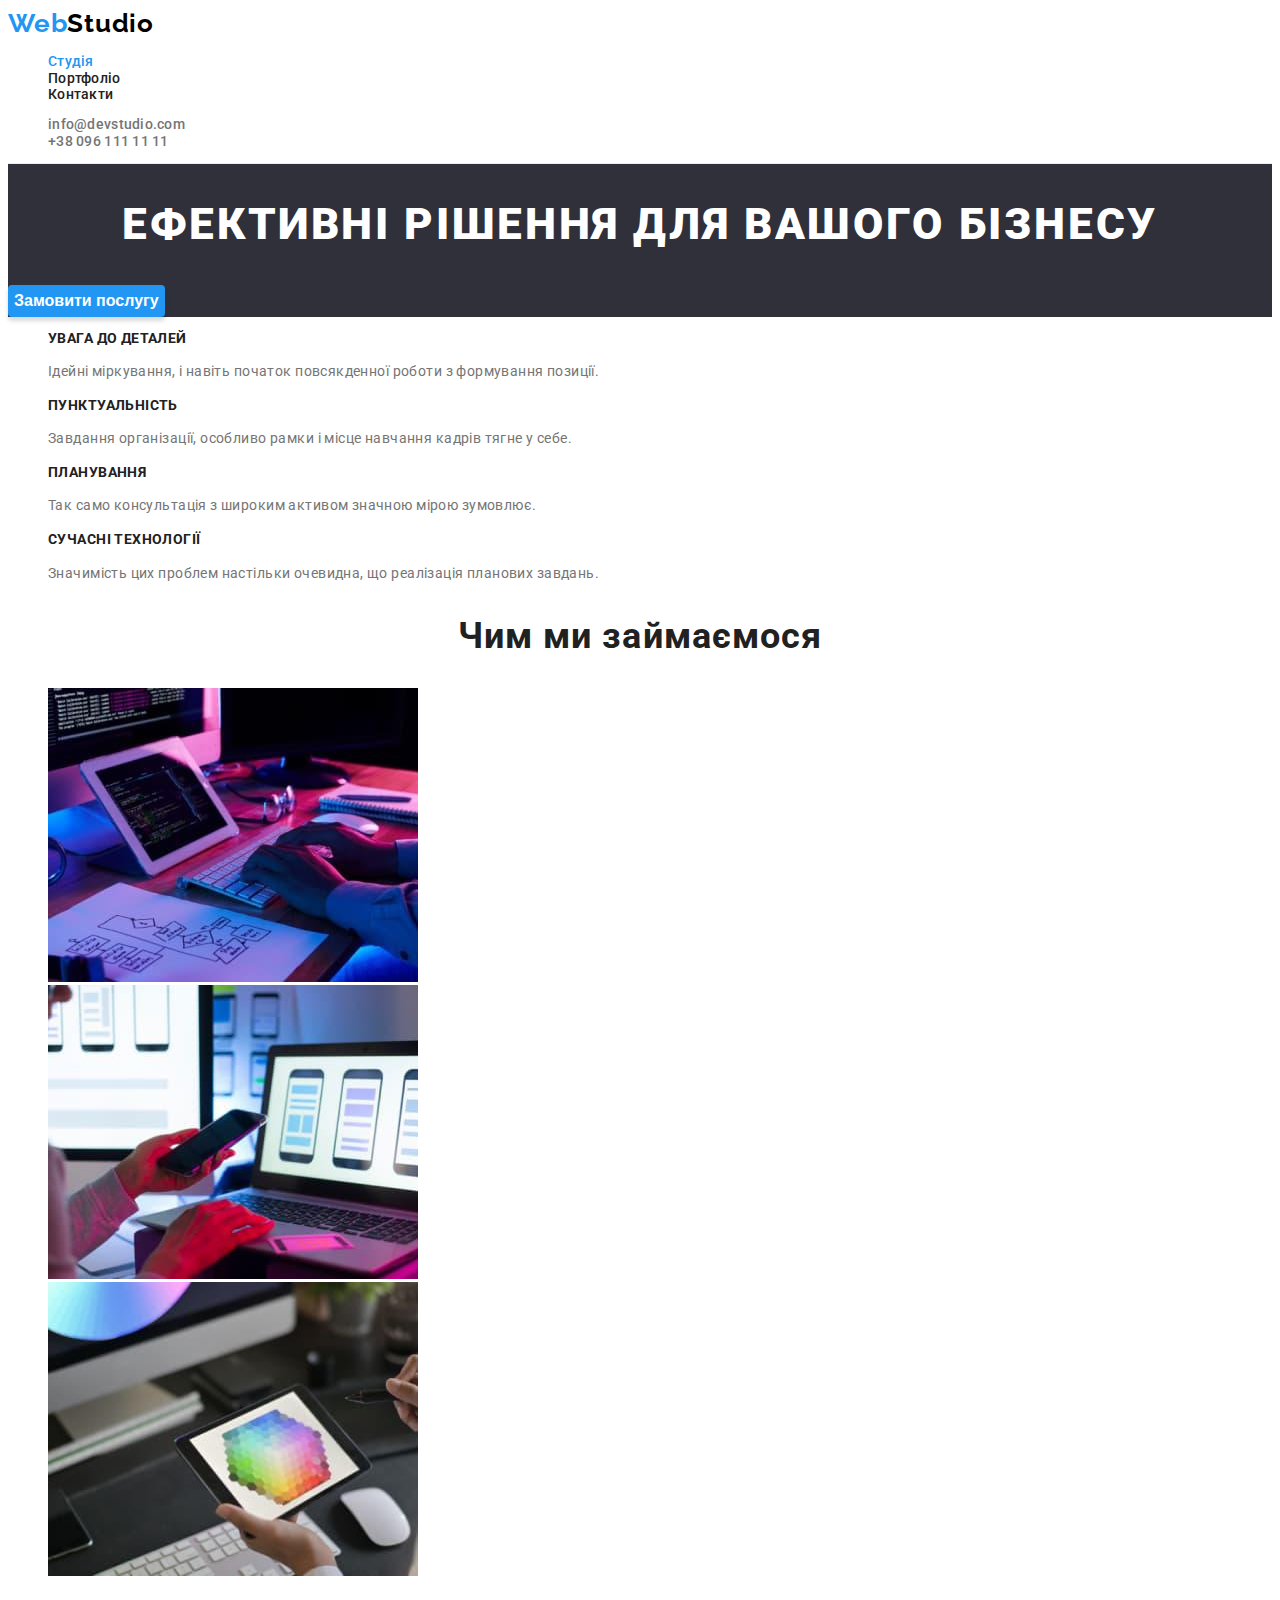
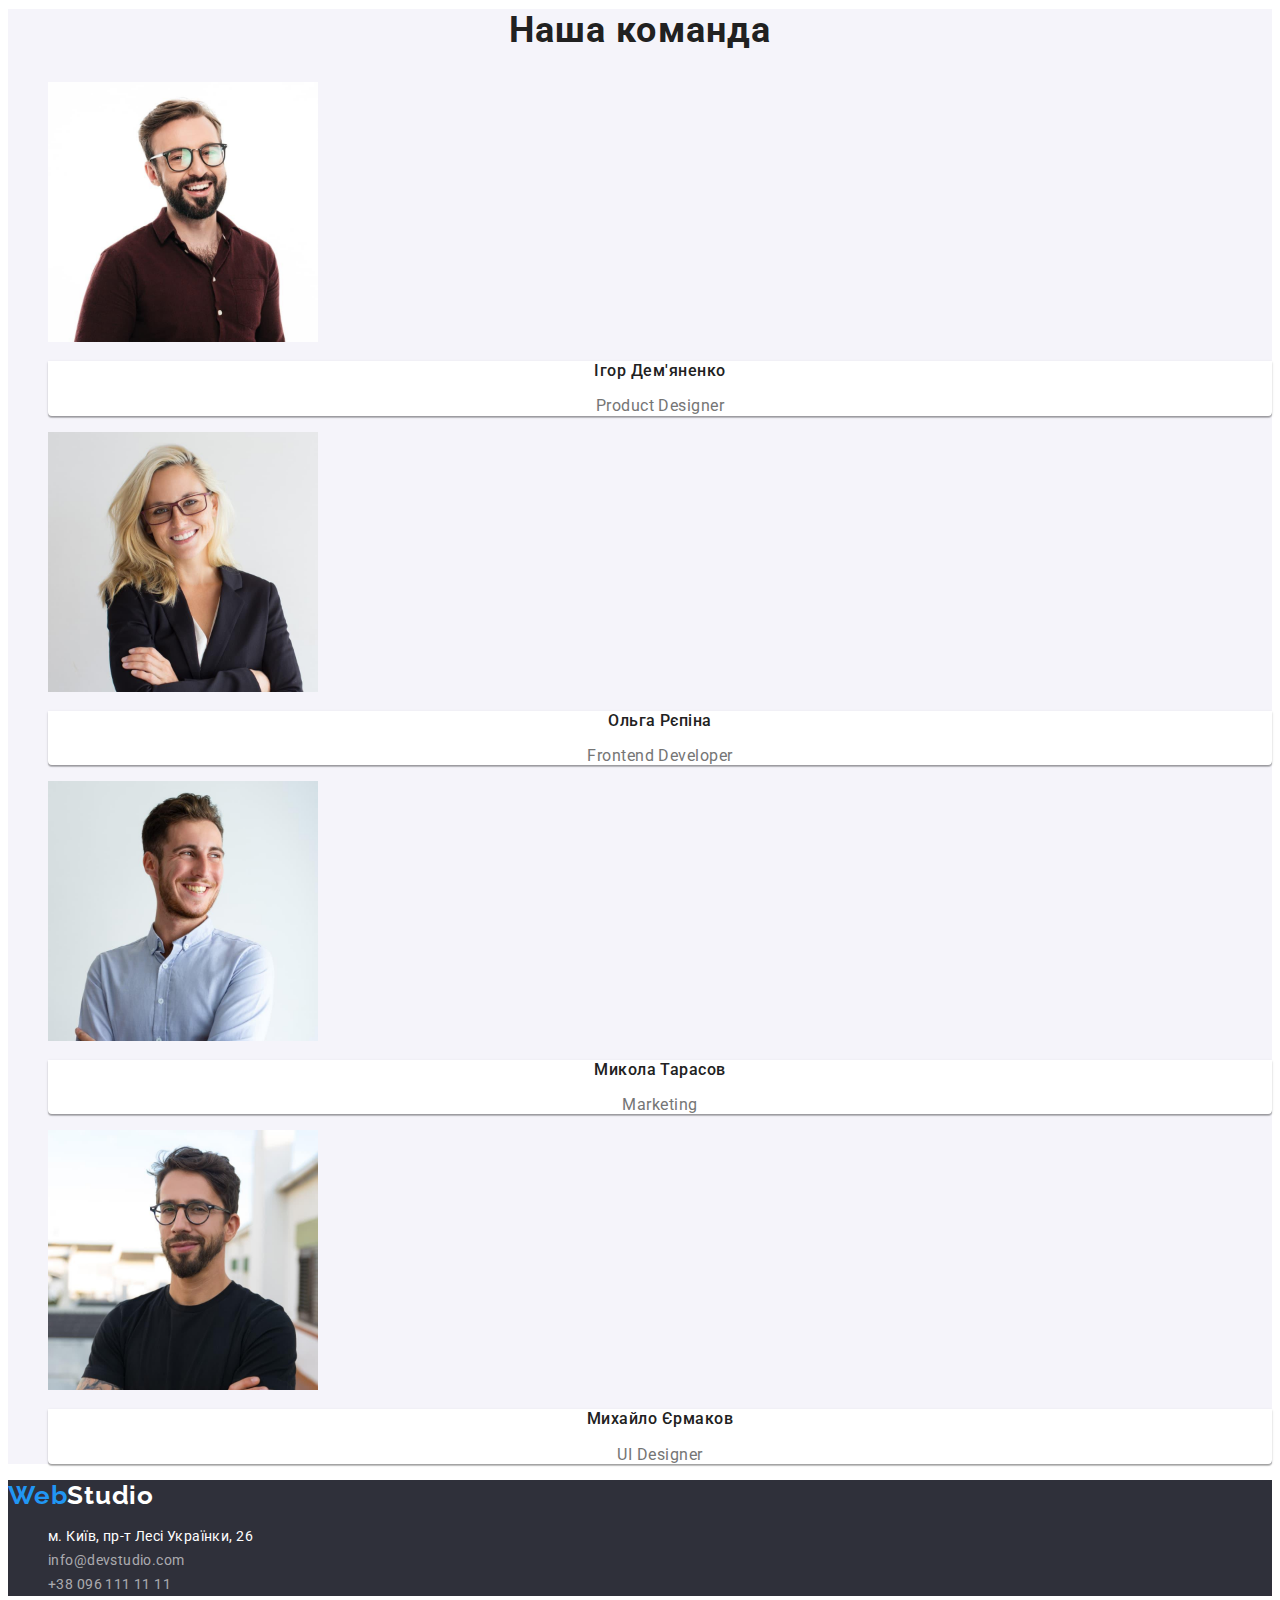
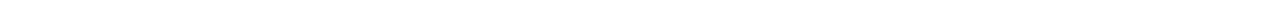
<file: index.html>
<!DOCTYPE html>
<html lang="uk">
  <head>
    <title>Головна</title>
    <meta charset="utf-8">
	<meta http-equiv="X-UA-Compatible" content="IE=edge">
    <meta name="viewport" content="width=device-width, initial-scale=1.0">
	<link href="https://fonts.googleapis.com/css2?family=Montserrat:wght@400;700&family=Raleway:wght@700&family=Roboto:wght@400;500;700;900&display=swap" rel="stylesheet">  
	<link rel="stylesheet" href="./css/styles.css">
	
  </head>
  <body>
  
    <header class="header">
    
		<nav class="navigate">
		
        <a class="logo"  href="index.html" lang="en" >Web<span class="logo-part">Studio</span></a>
		
		 <ul class="pages">
          <li class="page"><a class="page-link current" href="index.html">Студія</a></li>
          <li class="page"><a class="page-link" href="portfolio.html">Портфоліо</a></li>
          <li class="page"><a class="page-link" href="index.html" >Контакти</a></li>
        </ul>
		</nav> 
	
      <ul class="contacts">
        <li class="contact"><a class="contact-link" href="mailto:info@devstudio.com" >info@devstudio.com</a></li>
        <li class="contact"><a class="contact-link" href="tel:+380961111111" >+38 096 111 11 11</a></li>
      </ul>
	      
      	  
    </header>
    <main>
	 <section class="hero">
        <h1 class="hero-title">Ефективні рішення для вашого бізнесу</h1>
        <button class="button" type="button">Замовити послугу</button>
      </section>
    <section class="principles">
	
	 <h2 class="visually-hidden">Наші переваги</h2>
        <ul class="principles-list">
          <li class="principles-item">
            <h3 class="principles-title">Увага до деталей</h3>
            <p class="principles-content">Ідейні міркування, і навіть початок повсякденної роботи з
              формування позиції.
            </p>
          </li>
          <li class="principles-item"> 
            <h3 class="principles-title">Пунктуальність</h3>
            <p class="principles-content">Завдання організації, особливо рамки і місце навчання кадрів тягне
              у себе.
            </p>
          </li>
          <li class="principles-item">
            <h3 class="principles-title">Планування</h3>
            <p class="principles-content">
              Так само консультація з широким активом значною мірою зумовлює.
            </p>
          </li>
          <li class="principles-item">
            <h3 class="principles-title">Сучасні технології</h3>
            <p class="principles-content">Значимість цих проблем настільки очевидна, що реалізація планових
              завдань.
            </p>
          </li>
        </ul>
		</section>
		<section class="services">
	   <h2 class="services-title">Чим ми займаємося</h2>
   		<ul class="services-images">
          <li class="services-image">
            <img class="services-picture" 
			src="./images/img1.jpg"
              alt="Робота з персональними комп`ютерами"
              width="370" 
            >
          </li>
          <li class="services-image">
            <img class="services-picture"
              src="./images/img2.jpg"
              alt="Робота з мобільними телефонами"
              width="370" 
            >
          </li>
          <li class="services-image">
            <img class="services-picture"
              src="./images/img3.jpg"
              alt="Робота з планшетами"
              width="370" 
            >
          </li>
        </ul>
	   </section>
      <section class="team">
	  <h2 class="team-title">Наша команда</h2>
       <ul class="team-list">
          <li class="team-item"> 
		       <img class="team-picture" src="./images/img4.jpg"  alt="Ігор Дем'яненко" width="270">
               <div class="team-card">
			   <h3 class="team-name">Ігор Дем'яненко</h3>
                <p class="team-profession" lang="en">Product Designer</p>
              
            </div>
			
          </li>
          <li class="team-item">
		      <img class="team-picture" src="./images/img5.jpg" alt="Ольга Рєпіна" width="270">
            <div class="team-card">            
			<h3 class="team-name">Ольга Рєпіна</h3>
                <p class="team-profession" lang="en">Frontend Developer</p>
             
            </div>
          </li>
          <li class="team-item">
		    <img class="team-picture" src="./images/img6.jpg" alt="Микола Тарасов" width="270">
            <div class="team-card">             
			<h3 class="team-name">Микола Тарасов</h3>
                <p class="team-profession" lang="en">Marketing</p>
              
            </div>
          </li>
          <li class="team-item">
		    <img class="team-picture" src="./images/img7.jpg" alt="Михайло Єрмаков" width="270">
               <div class="team-card">
			   <h3 class="team-name">Михайло Єрмаков</h3>
                <p class="team-profession" lang="en">UI Designer</p>
             </div>
          </li>
        </ul>
		
	</section>
	
    </main>
    <footer class="footer">
	
	  <a class="logo-same" lang="en"  href="index.html" >Web<span class="logo-same-part">Studio</span></a>
     <address class="address">
	 <ul class="address-list">
	  <li class="address-item"><a class="address-link" href="https://goo.gl/maps/CPtrU1FHBa2aNyZL9" target="_blank" rel="noopener noreferrer nofollow">м. Київ, пр-т Лесі Українки, 26</a></li> 
       
        <li class="address-item"><a class="address-link" href="mailto:info@devstudio.com"><span class="address-selection">info@devstudio.com</span></a></li>
        <li class="address-item"><a class="address-link" href="tel:+380961111111"><span class="address-selection">+38 096 111 11 11</span ></a></li>
      </ul>
	  </address>
	 
	 </footer>
	  </body>
   </html>
</file>
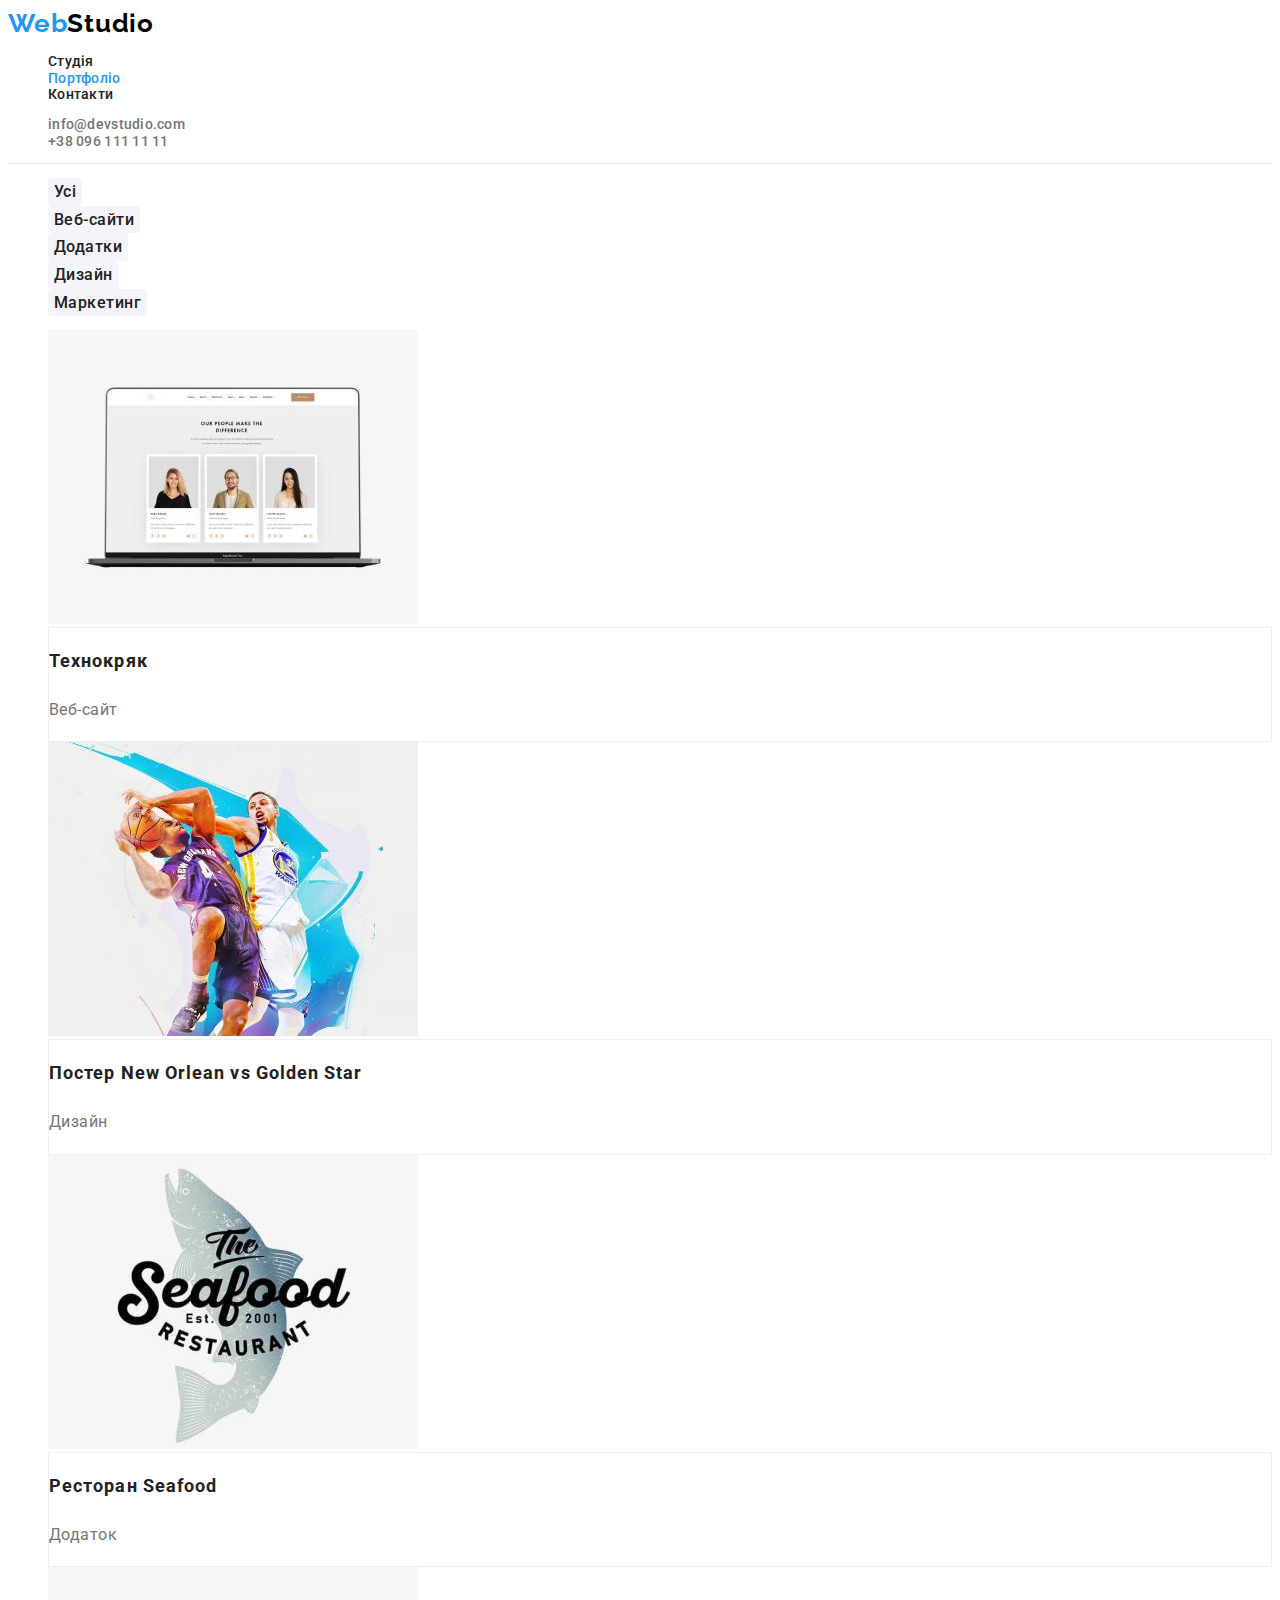
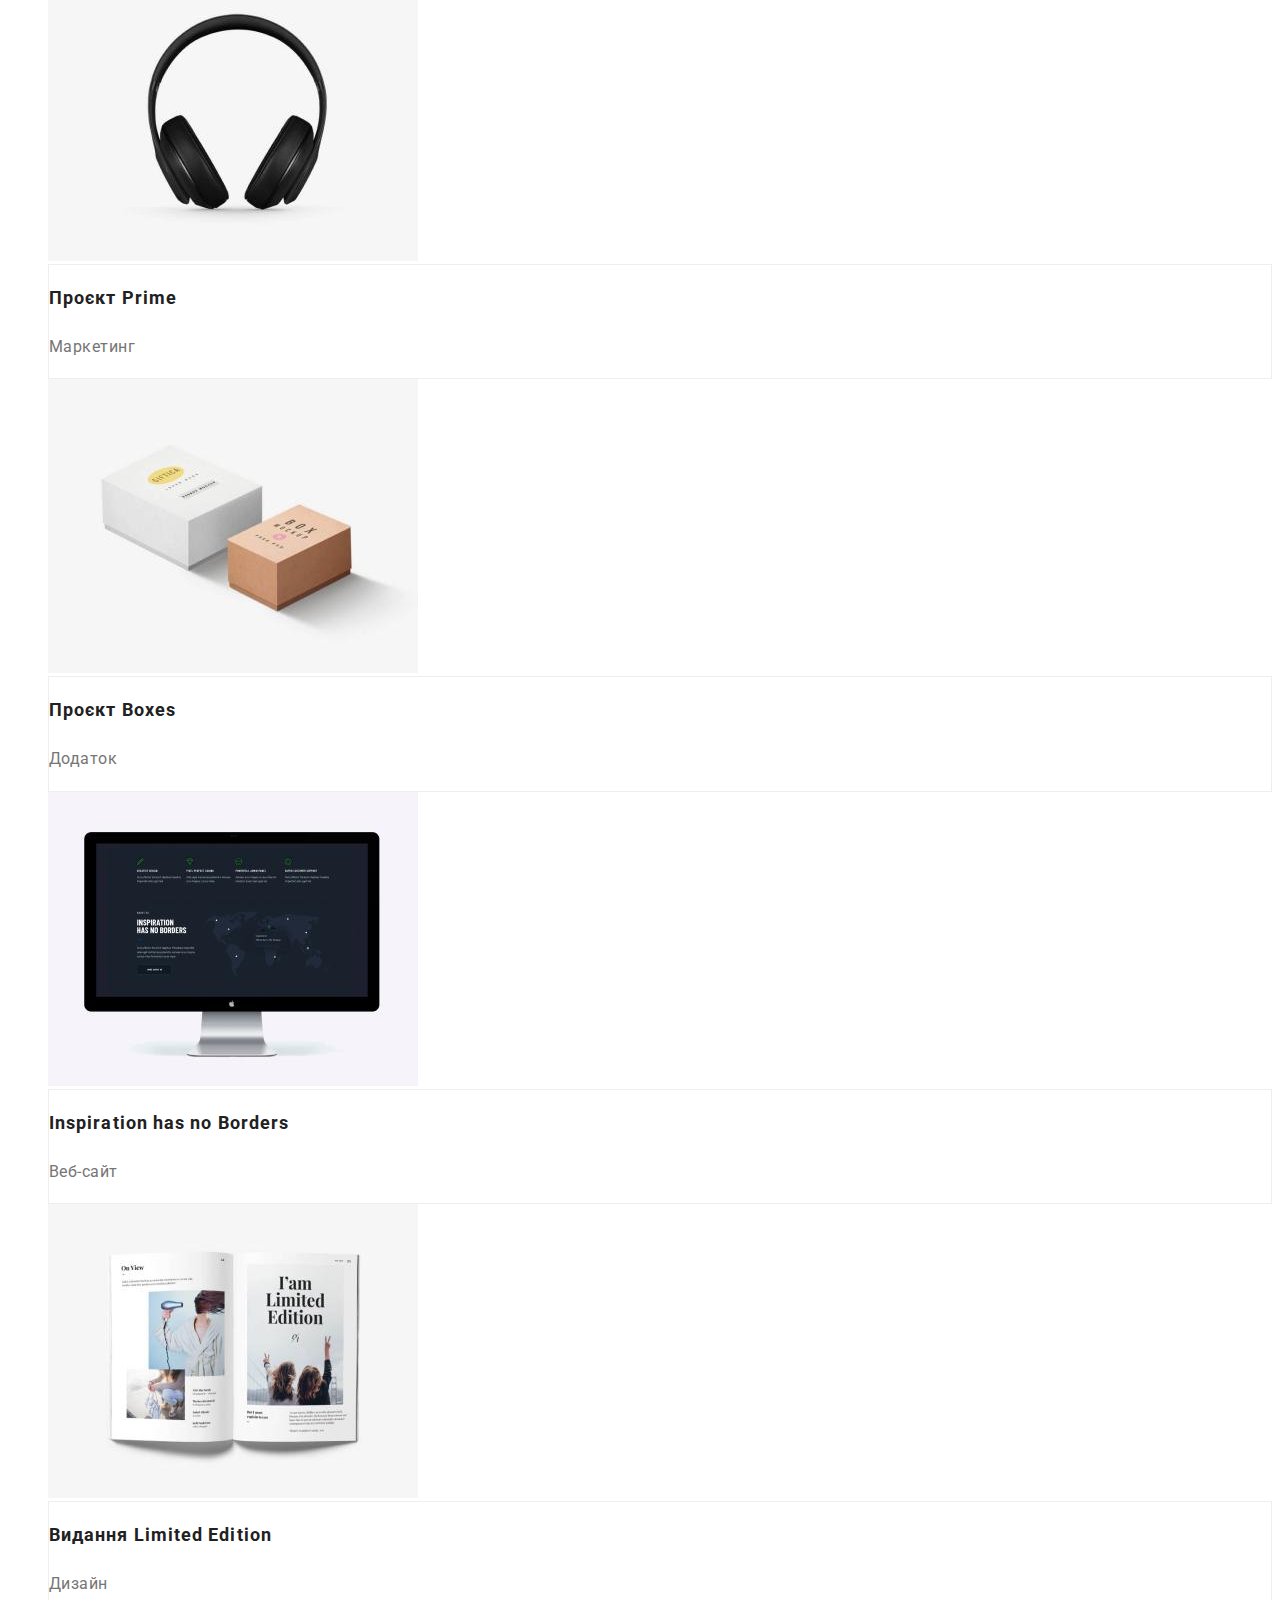
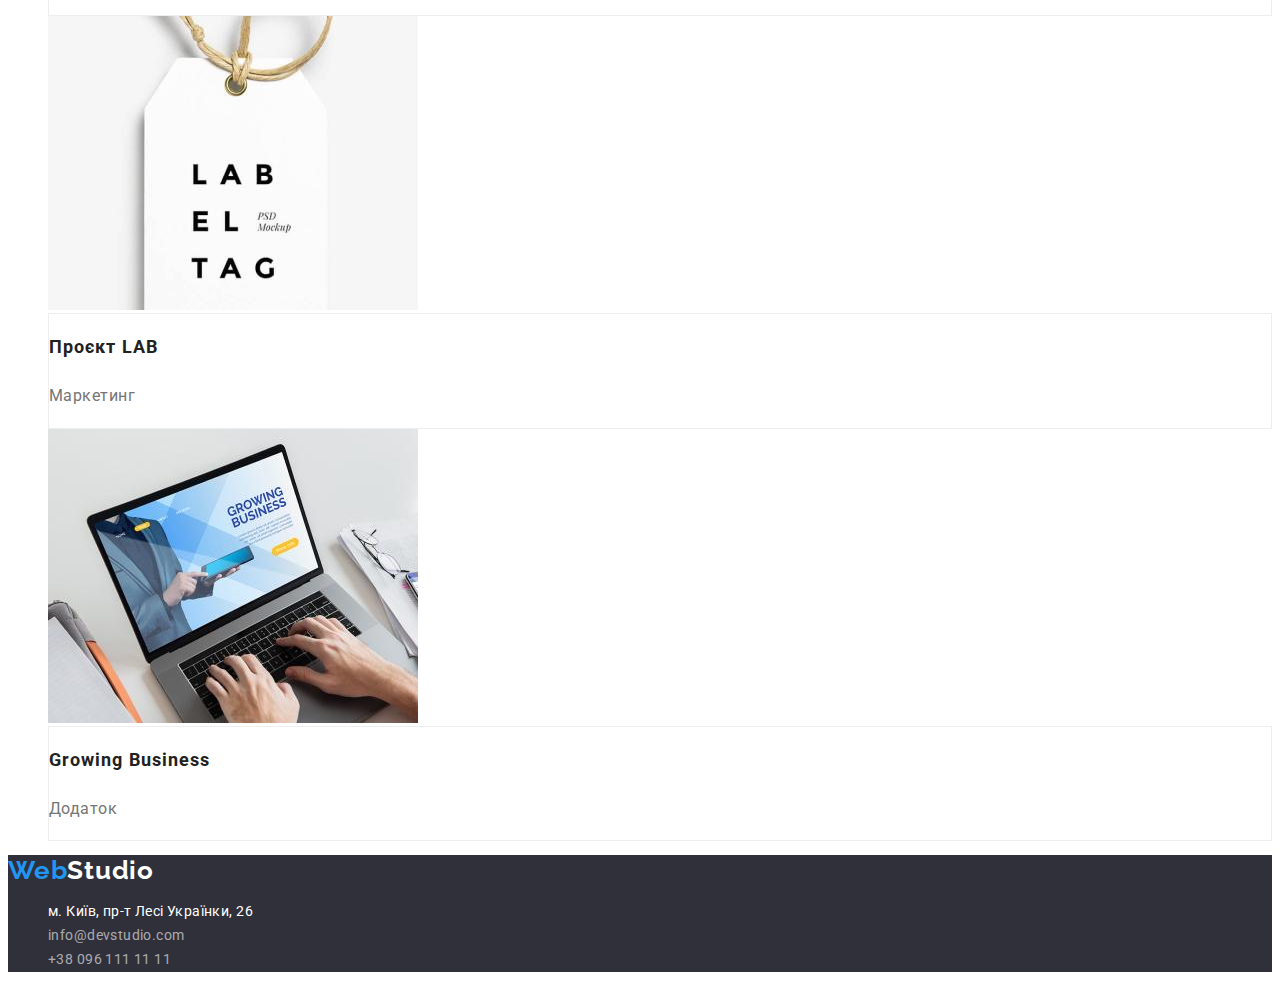
<file: portfolio.html>
<!DOCTYPE html>
<html lang="uk">
<head>
<title>Портфоліо</title>
<meta charset="utf-8">
	<meta http-equiv="X-UA-Compatible" content="IE=edge">
    <meta name="viewport" content="width=device-width, initial-scale=1.0">
	<link href="https://fonts.googleapis.com/css2?family=Montserrat:wght@400;700&family=Raleway:wght@700&family=Roboto:wght@400;500;700;900&display=swap" rel="stylesheet">  
	<link rel="stylesheet" href="./css/styles.css">   
</head>
<body>
<header class="header">
    
		
		<nav class="navigate">
		
        <a class="logo"  href="index.html" lang="en">Web<span class="logo-part">Studio</span></a>
		
		 <ul class="pages">
          <li class="page"><a class="page-link" href="index.html">Студія</a></li>
          <li class="page"><a class="page-link current" href="/">Портфоліо</a></li>
          <li class="page"><a class="page-link" href="index.html">Контакти</a></li>
        </ul>
		</nav> 
	  <ul class="contacts">
        <li class="contact"><a class="contact-link" href="mailto:info@devstudio.com">info@devstudio.com</a></li>
        <li class="contact"><a class="contact-link" href="tel:+380961111111">+38 096 111 11 11</a></li>
      </ul>
	
 </header>
  <main>
  <section class="portfolio">

<h1 class="visually-hidden">Кнопки</h1>
<ul class="filter-buttons">
<li class="filter-item"><button type="button" class="filter-button">Усі</button></li>
<li class="filter-item"><button type="button" class="filter-button">Веб-сайти</button></li>
<li class="filter-item"><button type="button" class="filter-button">Додатки</button></li>
<li class="filter-item"><button type="button" class="filter-button">Дизайн</button></li>
<li class="filter-item"><button type="button" class="filter-button">Маркетинг</button></li>
</ul>


        <ul class="cards">
		  <li class="cards-item"> 
             <img class="cards-picture" src="./images/imgp1.jpg"  alt="Технокряк" width="370">
              <div class="cards-poster">
			  <h2 class="cards-title">Технокряк</h2>
                <p class="cards-text">Веб-сайт</p>
            </div>
		</li>
          <li class="cards-item">
              <img class="cards-picture" src="./images/imgp2.jpg" alt="Постер" width="370">
              <div class="cards-poster">              
			  <h2 class="cards-title" lang="en">Постер New Orlean vs Golden Star</h2>
                <p class="cards-text" lang="en">Дизайн</p>
			</div>
		 </li>
          <li class="cards-item">
		     <img class="cards-picture" src="./images/imgp3.jpg" alt="Ресторан Seafood" width="370">
               <div class="cards-poster">
			   <h2 class="cards-title" lang="en">Ресторан Seafood</h2>
                <p class="cards-text">Додаток</p>
            </div>
			</li>
         
          <li class="cards-item"> 
              <img class="cards-picture" src="./images/imgp4.jpg"  alt="Проєкт Prime" width="370">
                <div class="cards-poster">
				<h2 class="cards-title">Проєкт Prime</h2>
                <p class="cards-text">Маркетинг</p>
          </div>
		  </li>
          <li class="cards-item">
             <img class="cards-picture" src="./images/imgp5.jpg" alt="Проєкт Boxes" width="370">
              <div class="cards-poster">             
			 <h2 class="cards-title" lang="en">Проєкт Boxes</h2>
                <p class="cards-text" lang="en">Додаток</p>
		    </div>
			   
          </li>
          <li class="cards-item">
		  <img class="cards-picture" src="./images/imgp6.jpg" alt="Inspiration has no Borders" width="370">
           <div class="cards-poster">
		  <h2 class="cards-title" lang="en">Inspiration has no Borders</h2>
         <p class="cards-text">Веб-сайт</p>
          </div>
		  </li>
         
          <li class="cards-item"> 
              <img class="cards-picture" src="./images/imgp7.jpg"  alt="Видання Limited Edition" width="370">
             <div class="cards-poster">             
			 <h2 class="cards-title" lang="en">Видання Limited Edition</h2>
                <p class="cards-text">Дизайн</p>
             </div>
			</li>
          <li class="cards-item">
            <img class="cards-picture" src="./images/imgp8.jpg" alt="Проєкт LAB" width="370">
              <div class="cards-poster">
			  <h2 class="cards-title" lang="en">Проєкт LAB</h2>
                <p class="cards-text" lang="en">Маркетинг</p>
		     </div>
			</li>
          <li class="cards-item">
		   <img class="cards-picture" src="./images/imgp9.jpg" alt="Growing Business" width="370">
              <div class="cards-poster" >
                <h2 class="cards-title" lang="en">Growing Business</h2>
                <p class="cards-text">Додаток</p>
             </div>
			
          </li>
        </ul>			
        
</section>
</main>
<footer class="footer-portfolio">

	  <a class="logo-same" lang="en"  href="index.html" >Web<span class="logo-same-part">Studio</span></a>
     <address class="address">
	 <ul class="address-list">
	  <li class="address-item"><a class="address-link" href="https://goo.gl/maps/CPtrU1FHBa2aNyZL9" target="_blank" rel="noopener noreferrer nofollow">м. Київ, пр-т Лесі Українки, 26</a></li> 
       
        <li class="address-item"><a class="address-link" href="mailto:info@devstudio.com"><span class="address-selection">info@devstudio.com</span></a></li>
        <li class="address-item"><a class="address-link" href="tel:+380961111111"><span class="address-selection">+38 096 111 11 11</span ></a></li>
      </ul>
	  </address>
	  
</footer>

</body>
</html>
</file>
<file: css/styles.css>
:root{
--selection-color:#2196F3;
--logo-color:#2196F3;
--logo-footer-color:#FFFFFF;
--hero-color:#2F303A;
--background-first:#FFFFFF;
--background-second:#F5F4FA;
--background-header:#FFFFFF;
--primary-text-color:#212121;
--secondary-text-color:#757575;
--portfolio-background:#FFFFFF;
--button-background:#2196F3;
--button-background-second:#F5F4FA;
--button-background-hover:red;
--primary-white-color:#FFFFFF;
--third-text-color:#FFFFFF;
--border-color:#ECECEC;
--logo-part-color:#000000;
--footer-background:#2F303A;
--card-background-color:#FFFFFF;
--card-border-color:#EEEEEE;
--contacts-footer-background:rgba(255, 255, 255, 0.6);
}

body {
font-family: 'Roboto', sans-serif;
font-size: 14px;
background-color: var(--primary-white-color);
}



.hero{
background: var(--hero-color);
border-top:1px solid var(--border-color);
}

.logo{
text-decoration:none;
list-style:none;
font-family: 'Raleway';
font-weight: 700;
font-size: 26px;
line-height:1.2;
/* identical to box height */
letter-spacing: 0.03em;
color:var(--logo-color);
}
.logo-part{
font-family: 'Raleway';
font-weight: 700;
font-size: 26px;
line-height:1.2;
color: var(--logo-part-color); 
}

.logo:hover{
color:var(--selection-color);
} 
.logo:focus{
color:var(--selection-color);
outline:1px solid var(--selection-color);
} 
.page-link.current{
color:var(--selection-color);
}
.pages{
list-style:none;
}

.page-link{
text-decoration:none;
font-weight: 500;
line-height: 1.1;
letter-spacing: 0.02em;
color: var(--primary-text-color);
}

.page-link:hover{
color:var(--selection-color);
}
.page-link:focus{
color:var(--selection-color);
outline:1px solid var(--selection-color);
}


.contacts{
list-style:none;
}
.contact-link{
text-decoration:none;
font-weight: 500;
line-height: 1.1;
letter-spacing: 0.02em;
color: var(--secondary-text-color);
}
.contact:nth-child(1){

}
.contact-link:hover{
color:var(--selection-color);
}
.contact-link:focus{
color:var(--selection-color);	
outline:1px solid var(--selection-color);
}


.hero-title{
font-weight: 900;
font-size: 44px;
line-height: 1.4;
/* or 136% */
text-align: center;
letter-spacing: 0.06em;
text-transform: uppercase;
background-color:var(--plug-color);
color: var(--third-text-color);
}

.button{
cursor:pointer;
font-weight: 700;
font-size: 16px;
line-height: 30px;
color:var(--third-text-color);
background: var(--button-background);
box-shadow: 0px 4px 4px rgba(0, 0, 0, 0.15);
border-radius: 4px;
border:none;
}
.button:focus{
background:var(--selection-color);
}

.principles{
background: var(--background-first);

}
.principles-list{
list-style:none;
}

.portfolio{
background:var(--portfolio-background);
border-top:1px solid var(--border-color);
}
.cards{
list-style:none;
}

.visually-hidden{
position: absolute;
white-space: nowrap;
width: 1px;
height: 1px;
overflow: hidden;
border: 0;
padding: 0;
clip: rect(0 0 0 0);
clip-path: inset(50%);
margin: -1px;
}

.principles-title{
font-size:14px;
font-weight: 700;
line-height: 1.1;
letter-spacing: 0.03em;
text-transform: uppercase;
color: var(--primary-text-color);
}

.principles-content{
line-height: 1.7;
/* or 171% */
letter-spacing: 0.03em;
color: var(--secondary-text-color);
text-transform: none;
}

.services{
background: var(--background-first);
}
.services-title{
font-weight: 700;
font-size: 36px;
line-height: 1.2;
text-align: center;
letter-spacing: 0.03em;
color: var(--primary-text-color);
}
.services-images{
list-style:none;
}

.team{
background:var(--background-second);
}

.team-title{
font-weight: 700;
font-size: 36px;
line-height: 1.2;
text-align: center;
letter-spacing: 0.03em;
color: var(--primary-text-color);
}
.team-list{
list-style:none;
}
.team-item:nth-child(1){
border-radius: none;
}
.team-card:nth-child(1){
background:var(--card-background-color);
box-shadow: 0px 1px 3px rgba(0, 0, 0, 0.12), 0px 1px 1px rgba(0, 0, 0, 0.14), 0px 2px 1px rgba(0, 0, 0, 0.2);
border-radius: 0px 0px 4px 4px;
}
.team-name{
font-weight: 500;
font-size: 16px;
line-height: 1.2;
/* identical to box height */
text-align: center;
letter-spacing: 0.03em;
color: var(--primary-text-color);
}

.team-profession{
font-size: 16px;
line-height: 1.2;
/* identical to box height */
text-align: center;
letter-spacing: 0.03em;
color: var(--secondary-text-color);
}



.team-item:nth-child(2){
border-radius: none;
}
.team-card:nth-child(2){
background: var(--card-background-color);
/* material shadow v1 */
box-shadow: 0px 1px 3px rgba(0, 0, 0, 0.12), 0px 1px 1px rgba(0, 0, 0, 0.14), 0px 2px 1px rgba(0, 0, 0, 0.2);
border-radius: 0px 0px 4px 4px;
}
.team-item:nth-child(3){
border-radius: none;
}
.team-card:nth-child(3){
background: var(--card-background-color);
/* material shadow v1 */
box-shadow: 0px 1px 3px rgba(0, 0, 0, 0.12), 0px 1px 1px rgba(0, 0, 0, 0.14), 0px 2px 1px rgba(0, 0, 0, 0.2);
border-radius: 0px 0px 4px 4px;
}
.team-item:nth-child(4){
border-radius: none;
}
.team-card:nth-child(4){
background: var(--card-background-color);
/* material shadow v1 */
box-shadow: 0px 1px 3px rgba(0, 0, 0, 0.12), 0px 1px 1px rgba(0, 0, 0, 0.14), 0px 2px 1px rgba(0, 0, 0, 0.2);
border-radius: 0px 0px 4px 4px;
}


.filter-buttons{
list-style:none;

}
.filter-button{
cursor:pointer;
padding:6 25px;
font-family:inherit;
border-radius: 4px;
font-weight: 500;
font-size: 16px;
line-height: 1.6;
/* identical to box height, or 162% */
text-align: center;
letter-spacing: 0.03em;
background: var(--button-background-second);
color: var(--primary-text-color);
border:none;
}

.filter-button:focus{
color:var(--third-text-color);	
background:var(--selection-color);	
}
.filter-button:hover{
color:var(--third-text-color);
background:var(--button-background);	
}
.cards{
list-style:none;
}

.cards-poster:nth-child(1){
background: var(--card-background-color);
border: 1px solid var(--card-border-color);
}
.cards-poster:nth-child(2){
background: var(--card-background-color);
border: 1px solid var(--card-border-color);
}
.cards-poster:nth-child(3){
background: var(--card-background-color);
border: 1px solid var(--card-border-color);
}
.cards-title{
font-weight: 700;
font-size: 18px;
line-height: 2;
/* identical to box height, or 200% */
letter-spacing: 0.06em;
color: var(--primary-text-color);
}
.cards-text{
font-size: 16px;
line-height: 1.9;
/* identical to box height, or 188% */
letter-spacing: 0.03em;
color: var(--secondary-text-color);
}


.cards-poster:nth-child(4){
background: var(--card-background-color);
border: 1px solid var(--card-border-color);
}
.cards-poster:nth-child(5){
background: var(--card-background-color);
border: 1px solid var(--card-border-color);
}
.cards-poster:nth-child(6){
background: var(--card-background-color);
border: 1px solid var(--card-border-color);
}

.cards-poster:nth-child(7){
background: var(--card-background-color);
border: 1px solid var(--card-border-color);
}
.cards-poster:nth-child(8){
background: var(--card-background-color);
border: 1px solid var(--card-border-color);
}
.cards-poster:nth-child(9){
background: var(--card-background-color);
border: 1px solid var(--card-border-color);
}

.footer{
background: var(--footer-background);
}

.logo-same{
text-decoration:none;
font-family: 'Raleway';
font-weight: 700;
font-size: 26px;
line-height: 1.2;
/* identical to box height */
letter-spacing: 0.03em;
color: var(--logo-color);
}

.logo-same:focus{
color:var(--selection-color);
outline:1px solid var(--selection-color);
}

.logo-same-part{
font-family: 'Raleway' ;
font-weight: 700;
font-size: 26px;
line-height: 1.2;
/* identical to box height */
letter-spacing: 0.03em;
color:var(--logo-footer-color);
}
.address-link{
font-style: normal;
line-height: 1.7;
/* or 171% */
letter-spacing:0.03em;
text-decoration:none;
color: var(--third-text-color);
}


.address-list{
list-style:none;
}
.address-selection{
text-decoration:none;
line-height: 1.7;
/* or 171% */
letter-spacing: 0.03em;
color: var(--contacts-footer-background);
}

.address-selection:hover{
color:var(--selection-color);
}
.address-selection:focus{
color:var(--selection-color);	
outline:1px solid var(--selection-color);
}

.footer-portfolio{

background: var(--footer-background);
}
</file>
